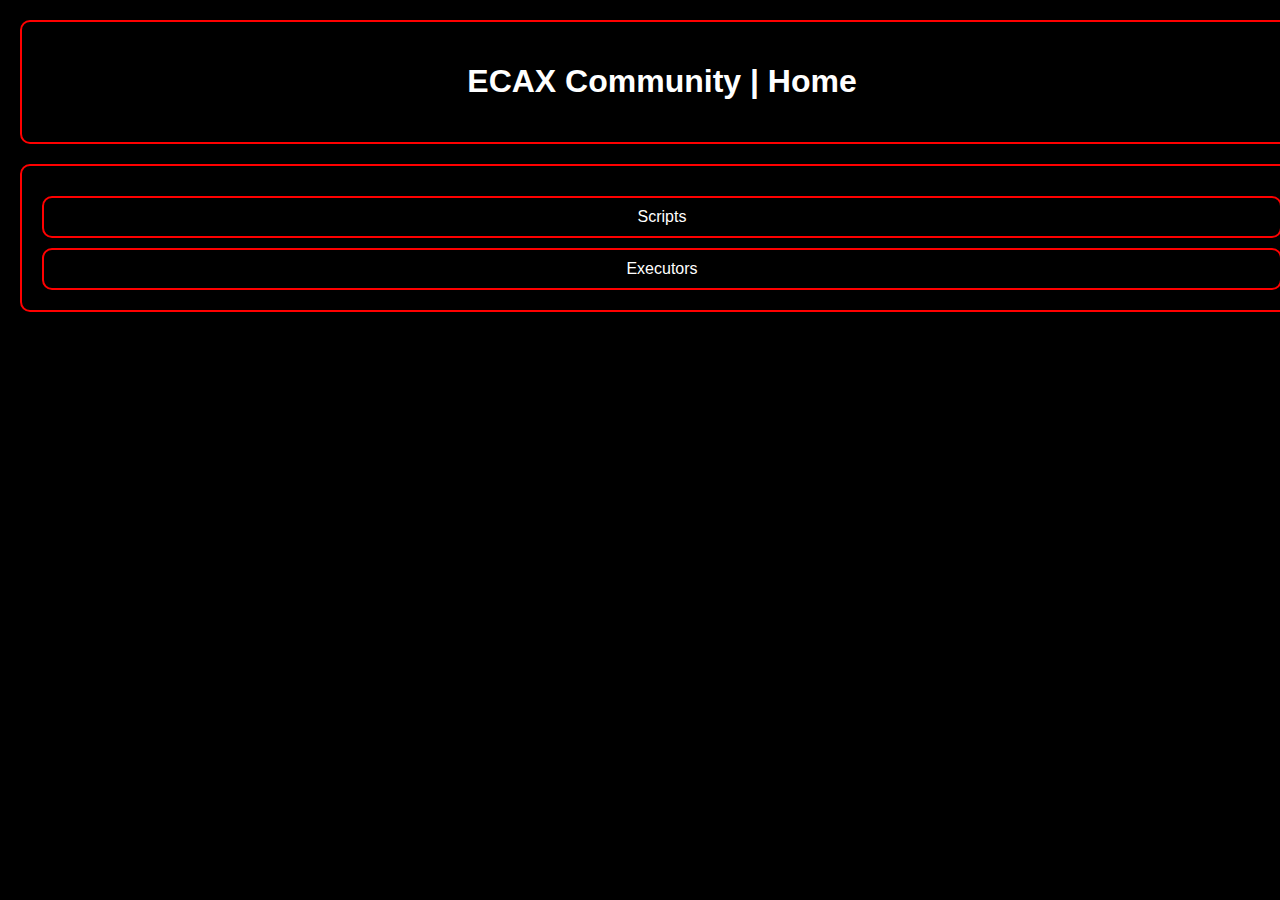
<file: index.html>
<!DOCTYPE html>
<html lang="en">
<head>
    <meta charset="UTF-8">
    <meta name="viewport" content="width=device-width, initial-scale=1.0">
    <title>ECAX Community | Home</title>
    <style>
        body {
            font-family: Arial, sans-serif;
            background-color: black;
            color: white;
            text-align: center;
            margin: 0;
            padding: 20px;
        }
        .title-frame {
            width: 100%;
            border: 2px solid red;
            border-radius: 10px;
            padding: 20px;
            background-color: black;
            margin-bottom: 20px;
        }
        .button-frame {
            width: 100%;
            border: 2px solid red;
            border-radius: 10px;
            padding: 20px;
            background-color: black;
        }
        button {
            width: 100%;
            padding: 10px;
            font-size: 16px;
            border: 2px solid red;
            border-radius: 10px;
            background-color: black;
            color: white;
            margin-top: 10px;
            cursor: pointer;
        }
        button:hover {
            background-color: #333;
        }
    </style>
</head>
<body>
    <div class="title-frame">
        <h1>ECAX Community | Home</h1>
    </div>

    <div class="button-frame">
        <button onclick="window.location.href='scripts.html'">Scripts</button>
        <button onclick="window.location.href='executors.html'">Executors</button>
    </div>
</body>
</html>
</file>
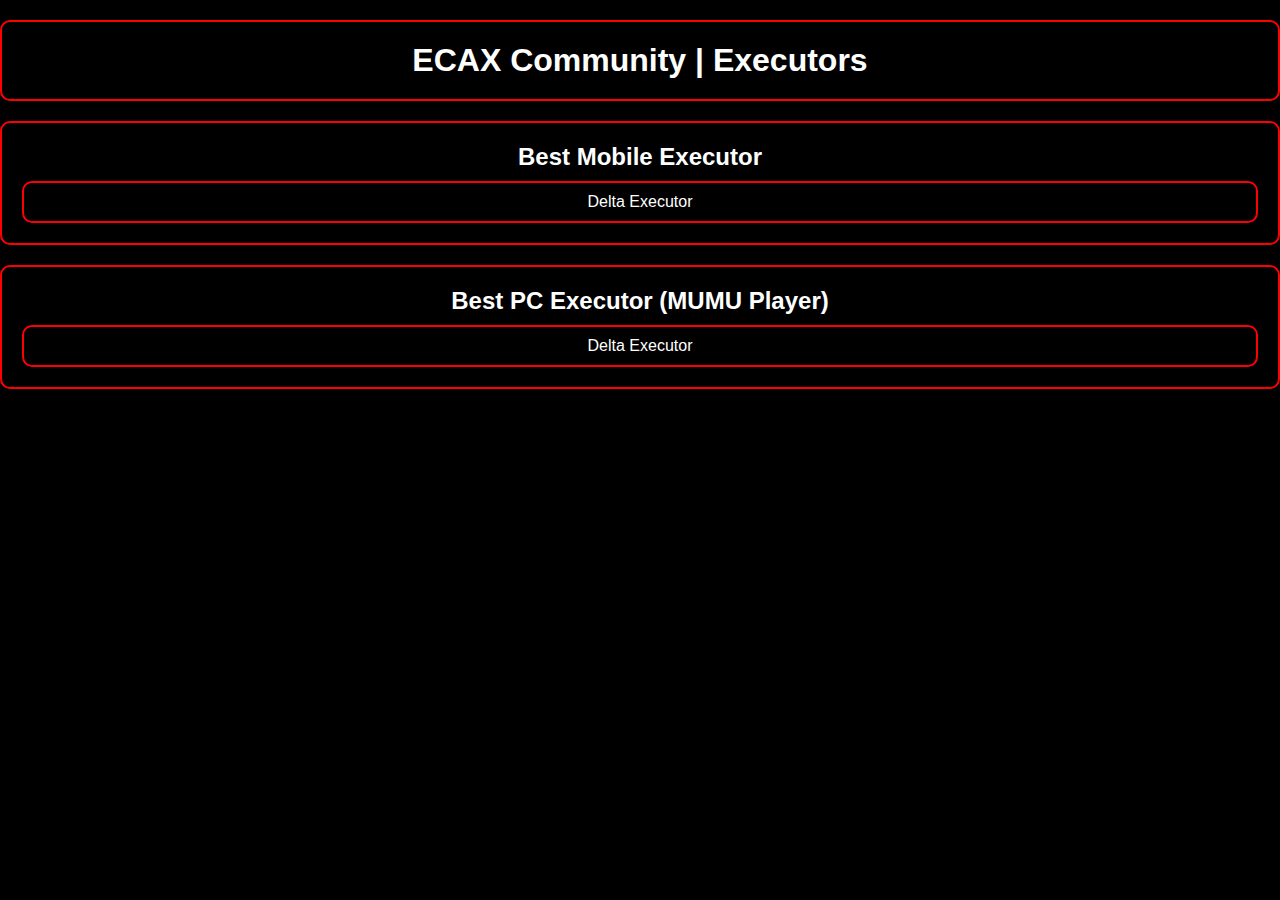
<file: executors.html>
<!DOCTYPE html>
<html lang="en">
<head>
    <meta charset="UTF-8">
    <meta name="viewport" content="width=device-width, initial-scale=1.0">
    <title>ECAX Community | Executors</title>
    <style>
        body {
            font-family: Arial, sans-serif;
            margin: 0;
            padding: 0;
            background-color: black;
            color: white;
            text-align: center;
        }
        .title-frame, .info-frame {
            width: 100%;
            border: 2px solid red;
            border-radius: 10px;
            box-sizing: border-box;
            padding: 20px;
            background-color: black;
            margin: 20px 0;
        }
        .title-frame h1, .info-frame h2 {
            margin: 0;
        }
        .info-frame button {
            width: 100%;
            padding: 10px;
            font-size: 16px;
            box-sizing: border-box;
            border: 2px solid red;
            border-radius: 10px;
            background-color: black;
            color: white;
            margin-top: 10px;
            cursor: pointer;
        }
        .info-frame button:hover {
            background-color: #333;
        }
    </style>
</head>
<body>

    <div class="title-frame">
        <h1>ECAX Community | Executors</h1>
    </div>

    <div class="info-frame">
        <h2>Best Mobile Executor</h2>
        <button onclick="window.location.href='https://deltaexploits.gg/'">Delta Executor</button>
    </div>

    <div class="info-frame">
        <h2>Best PC Executor (MUMU Player)</h2>
        <button onclick="window.location.href='https://deltaexploits.gg/'">Delta Executor</button>
    </div>

</body>
</html>
</file>
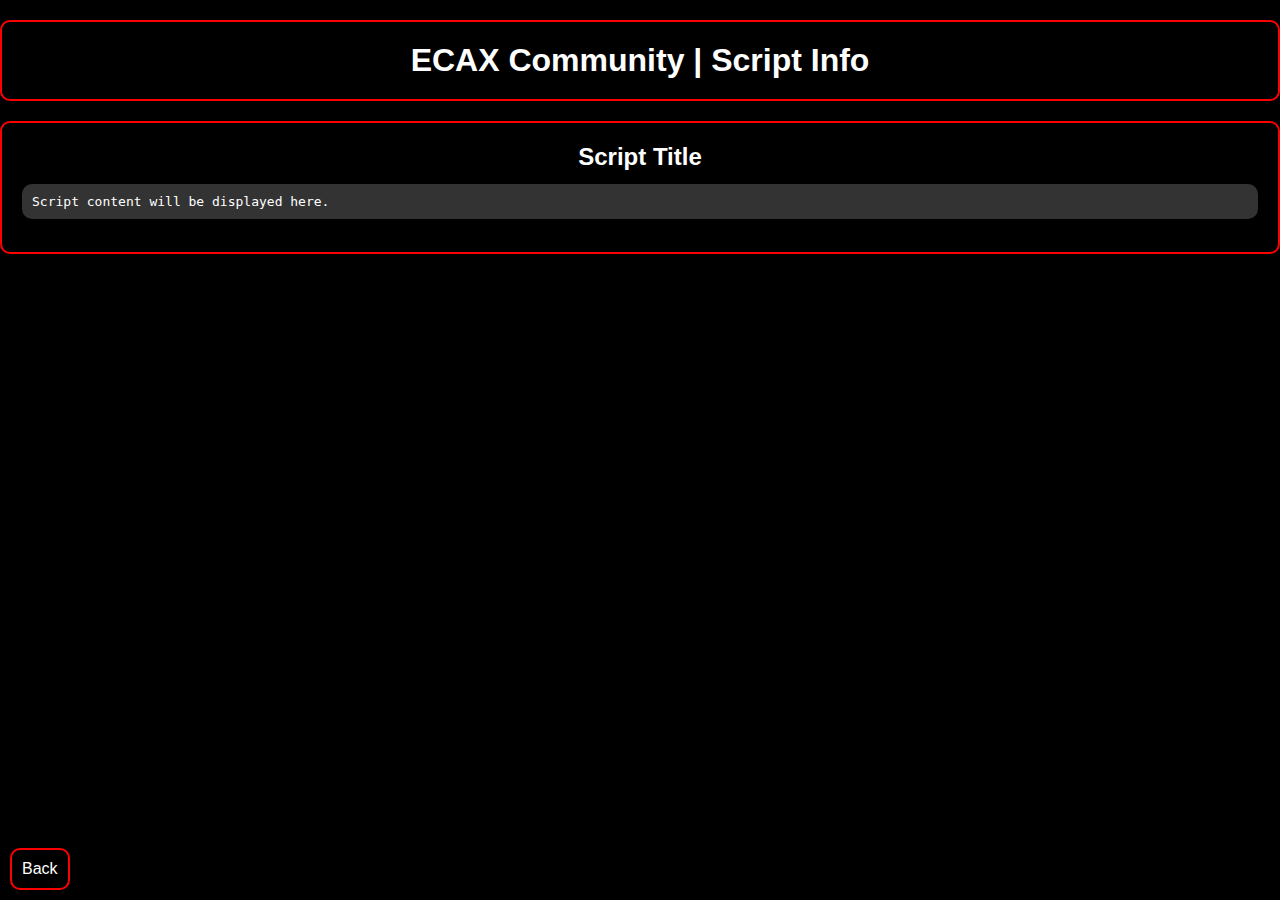
<file: script-detail.html>
<!DOCTYPE html>
<html lang="en">
<head>
    <meta charset="UTF-8">
    <meta name="viewport" content="width=device-width, initial-scale=1.0">
    <title>ECAX Community | Script Info</title>
    <style>
        body {
            font-family: Arial, sans-serif;
            margin: 0;
            padding: 0;
            background-color: black;
            color: white;
            text-align: center;
        }
        .title-frame, .script-info-frame {
            width: 100%;
            border: 2px solid red;
            border-radius: 10px;
            box-sizing: border-box;
            padding: 20px;
            background-color: black;
            margin: 20px 0;
        }
        .title-frame h1, .script-info-frame h2 {
            margin: 0;
        }
        .script-info-frame pre {
            text-align: left;
            background-color: #333;
            border-radius: 10px;
            padding: 10px;
            white-space: pre-wrap; /* Preserve formatting */
        }
        .back-button {
            position: fixed;
            bottom: 10px;
            left: 10px;
            padding: 10px;
            font-size: 16px;
            border: 2px solid red;
            border-radius: 10px;
            background-color: black;
            color: white;
            cursor: pointer;
        }
        .back-button:hover {
            background-color: #333;
        }
    </style>
</head>
<body>

    <div class="title-frame">
        <h1>ECAX Community | Script Info</h1>
    </div>

    <div class="script-info-frame">
        <h2 id="scriptTitle">Script Title</h2>
        <pre id="scriptContent">Script content will be displayed here.</pre>
    </div>

    <button class="back-button" onclick="window.history.back()">Back</button>

    <script>
        function getQueryParams() {
            const params = new URLSearchParams(window.location.search);
            return {
                title: params.get('title'),
                script: params.get('script')
            };
        }

        document.addEventListener('DOMContentLoaded', function() {
            const { title, script } = getQueryParams();
            if (title && script) {
                document.getElementById('scriptTitle').textContent = decodeURIComponent(title);
                document.getElementById('scriptContent').textContent = decodeURIComponent(script);
            }
        });
    </script>

</body>
</html>
</file>
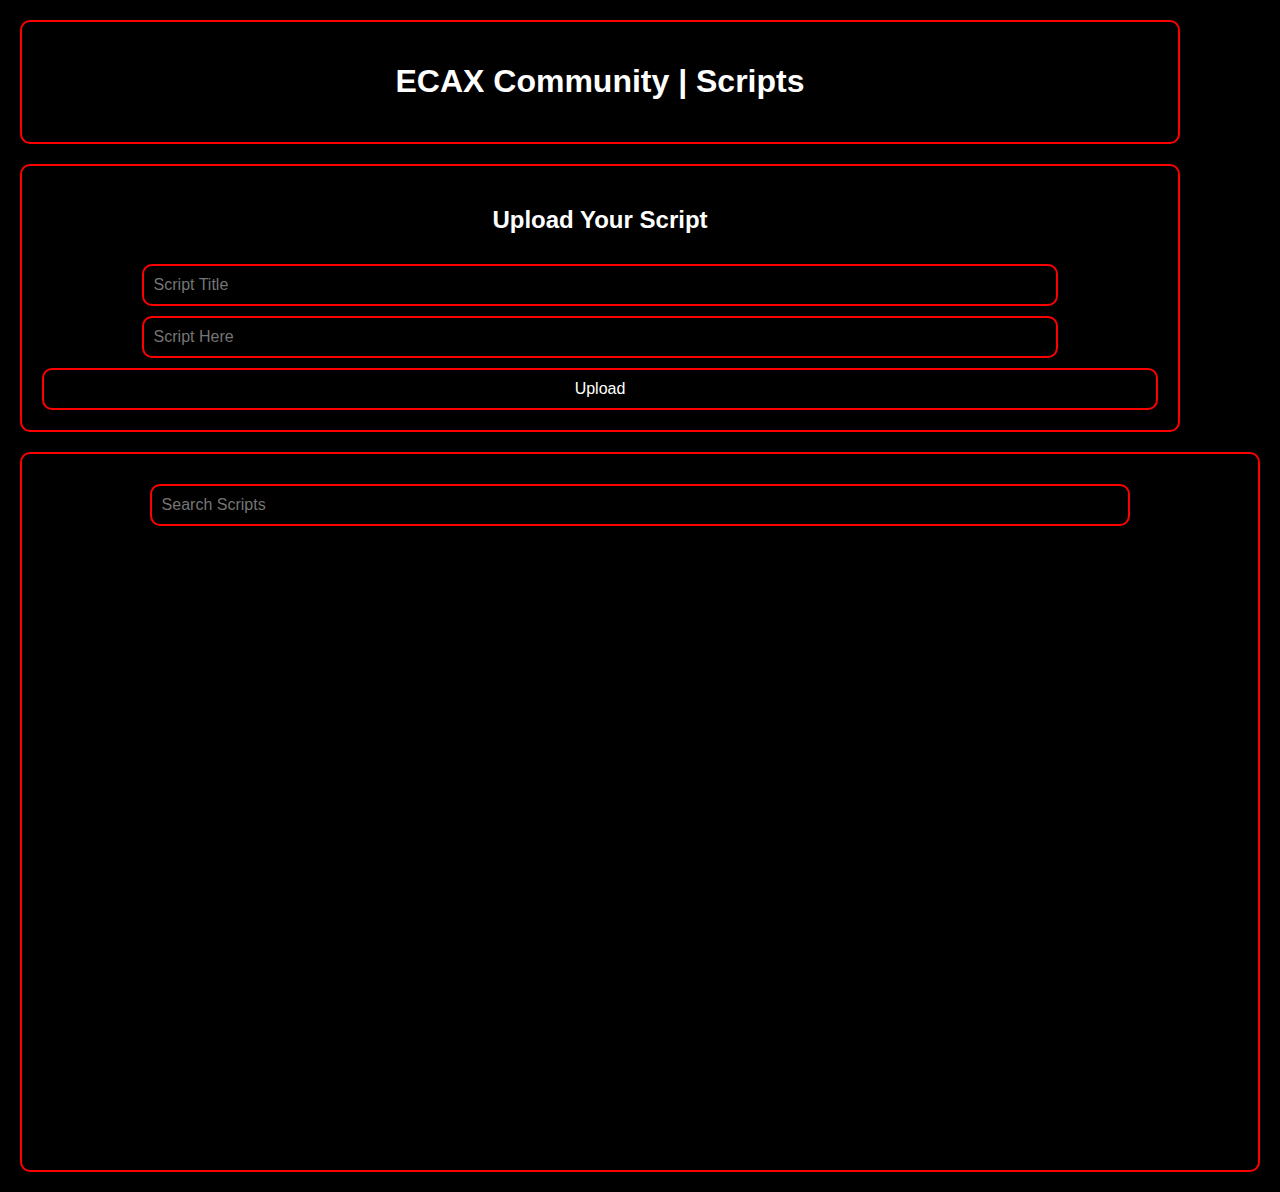
<file: scripts.html>
<!DOCTYPE html>
<html lang="en">
<head>
    <meta charset="UTF-8">
    <meta name="viewport" content="width=device-width, initial-scale=1.0">
    <title>ECAX Community | Scripts</title>
    <style>
        body {
            font-family: Arial, sans-serif;
            background-color: black;
            color: white;
            text-align: center;
            margin: 0;
            padding: 20px;
        }
        .title-frame {
            width: 90%;
            border: 2px solid red;
            border-radius: 10px;
            padding: 20px;
            background-color: black;
            margin-bottom: 20px;
        }
        .upload-frame {
            width: 90%;
            border: 2px solid red;
            border-radius: 10px;
            padding: 20px;
            background-color: black;
            margin-bottom: 20px;
        }
        .script-list-frame {
            width: 100%;
            border: 2px solid red;
            border-radius: 10px;
            padding: 20px;
            background-color: black;
            height: calc(100vh - 180px); /* Adjust height based on title and other elements */
            overflow-y: auto;
            box-sizing: border-box;
            position: relative;
        }
        .script-item {
            padding: 10px;
            border: 1px solid red;
            border-radius: 5px;
            margin-bottom: 10px;
            cursor: pointer;
            background-color: black;
            color: white;
        }
        .script-item:hover {
            background-color: #333;
        }
        input[type="text"] {
            width: 80%;
            padding: 10px;
            font-size: 16px;
            border: 2px solid red;
            border-radius: 10px;
            background-color: black;
            color: white;
            margin-top: 10px;
        }
        button {
            width: 100%;
            padding: 10px;
            font-size: 16px;
            border: 2px solid red;
            border-radius: 10px;
            background-color: black;
            color: white;
            margin-top: 10px;
            cursor: pointer;
        }
        button:hover {
            background-color: #333;
        }
        .search-box {
            width: calc(100% - 40px); /* Adjust width based on padding */
            padding: 10px;
            font-size: 16px;
            border: 2px solid red;
            border-radius: 10px;
            background-color: black;
            color: white;
            margin-bottom: 10px;
        }
    </style>
</head>
<body>
    <div class="title-frame">
        <h1>ECAX Community | Scripts</h1>
    </div>

    <!-- Upload Script Section -->
    <div class="upload-frame">
        <h2>Upload Your Script</h2>
        <div class="input-container">
            <input type="text" id="titleInput" placeholder="Script Title">
            <input type="text" id="scriptInput" placeholder="Script Here">
            <button onclick="addScript()">Upload</button>
        </div>
    </div>

    <!-- Script List Section -->
    <div class="script-list-frame">
        <input type="text" class="search-box" id="searchInput" placeholder="Search Scripts" oninput="filterScripts()">
        <div id="scriptList">
            <!-- Script items will be dynamically inserted here -->
        </div>
    </div>

    <script>
        function addScript() {
            const title = document.getElementById('titleInput').value;
            const script = document.getElementById('scriptInput').value;

            if (title && script) {
                const scriptList = document.getElementById('scriptList');

                const newScript = document.createElement('div');
                newScript.className = 'script-item';
                newScript.textContent = title;
                newScript.onclick = function() {
                    goToScriptDetails(title, script);
                };

                // Add the new script to the script list
                scriptList.appendChild(newScript);

                // Clear the input fields after adding the script
                document.getElementById('titleInput').value = '';
                document.getElementById('scriptInput').value = '';

                // Optionally save to localStorage
                saveScriptToLocal(title, script);
            } else {
                alert('Please provide both a title and the script.');
            }
        }

        function goToScriptDetails(title, scriptContent) {
            // Save the script details to localStorage
            localStorage.setItem('currentScriptTitle', title);
            localStorage.setItem('currentScriptContent', scriptContent);

            // Redirect to script-details.html
            window.location.href = 'script-details.html';
        }

        function saveScriptToLocal(title, script) {
            // Save the script to localStorage for persistence
            let scripts = JSON.parse(localStorage.getItem('scripts')) || [];
            scripts.push({ title, script });
            localStorage.setItem('scripts', JSON.stringify(scripts));
        }

        function loadScriptsFromLocal() {
            let scripts = JSON.parse(localStorage.getItem('scripts')) || [];
            const scriptList = document.getElementById('scriptList');
            scripts.forEach(({ title, script }) => {
                const newScript = document.createElement('div');
                newScript.className = 'script-item';
                newScript.textContent = title;
                newScript.onclick = function() {
                    goToScriptDetails(title, script);
                };
                scriptList.appendChild(newScript);
            });
        }

        function filterScripts() {
            const searchInput = document.getElementById('searchInput').value.toLowerCase();
            const scriptItems = document.getElementsByClassName('script-item');
            Array.from(scriptItems).forEach((item) => {
                const text = item.textContent.toLowerCase();
                if (text.includes(searchInput)) {
                    item.style.display = '';
                } else {
                    item.style.display = 'none';
                }
            });
        }

        // Load scripts from localStorage when the page loads
        window.onload = loadScriptsFromLocal;
    </script>

</body>
</html>
</file>
